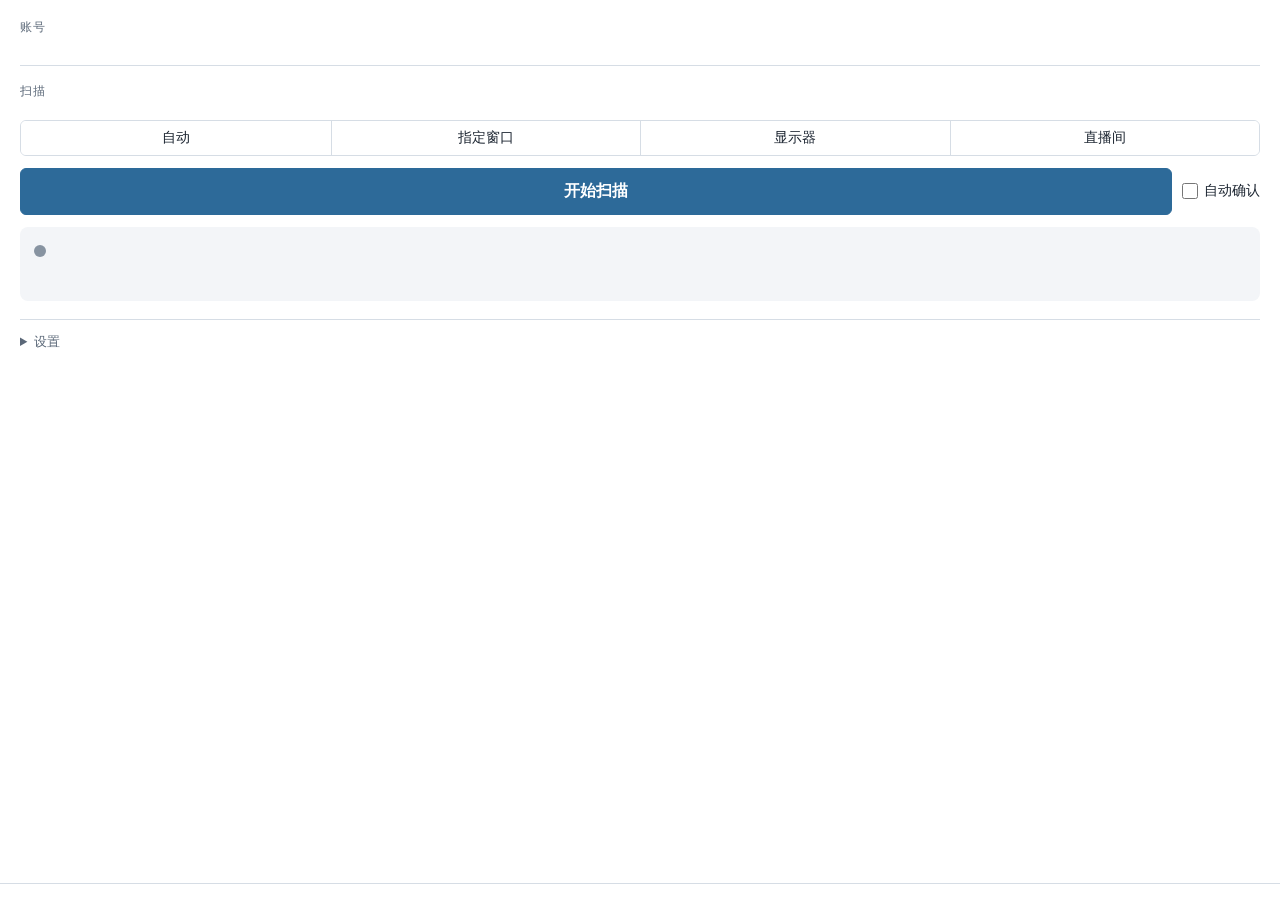
<file: app/ui/index.html>
<!doctype html>
<html lang="zh-CN">
<head>
<meta charset="utf-8">
<meta name="viewport" content="width=device-width, initial-scale=1">
<title>MhyCarry</title>
<link rel="stylesheet" href="style.css">
<script src="main.js" defer></script>
</head>
<body>
<main class="content">
  <div class="update-bar" id="update-bar" role="status" hidden>
    <span class="update-text" id="update-text"></span>
    <span class="update-actions" id="update-actions"></span>
  </div>

  <section class="account" aria-labelledby="account-label">
    <div class="account-head">
      <h2 class="section-label" id="account-label">账号</h2>
      <button type="button" class="btn small switch-btn" id="switch-account" aria-haspopup="listbox" aria-expanded="false" hidden></button>
      <button type="button" class="btn small" id="add-account" hidden>+ 添加账号</button>
    </div>
    <div class="account-body" id="account"></div>
  </section>

  <section class="scan" aria-labelledby="scan-label">
    <h2 class="section-label" id="scan-label">扫描</h2>
    <div class="segmented" role="group" aria-label="截图目标">
      <button type="button" id="target-auto">自动</button>
      <button type="button" id="target-window">指定窗口</button>
      <button type="button" id="target-monitor">显示器</button>
      <button type="button" id="target-live">直播间</button>
    </div>
    <div class="target-pick" id="target-pick" hidden>
      <select id="target-select" aria-label="选择截图目标"></select>
      <button type="button" class="btn" id="target-refresh">刷新</button>
    </div>
    <div class="target-pick" id="live-pick" hidden>
      <input type="text" id="live-room" aria-label="直播间网址或房间号" placeholder="B 站直播间网址或房间号" autocomplete="off" spellcheck="false">
    </div>
    <div class="room-info" id="room-info" aria-live="polite" hidden>
      <div class="room-anchor" id="room-anchor"></div>
      <div class="room-title" id="room-title"></div>
    </div>
    <div class="start-row">
      <button type="button" class="btn primary big" id="scan-button">开始扫描</button>
      <label class="auto-confirm" title="识别到原神登录码直接登录，不再问你">
        <input type="checkbox" id="auto-confirm"> 自动确认
      </label>
    </div>
    <div class="auto-warning" id="auto-warning" hidden>自动确认已开启：发现原神登录码会直接登录，不再问你。</div>
    <div class="status" aria-live="polite">
      <span class="dot" id="status-dot" aria-hidden="true"></span>
      <div>
        <div class="status-text" id="status-text"></div>
        <div class="notice" id="status-notice"></div>
      </div>
    </div>
    <div class="message bad" id="error" role="alert" hidden></div>
  </section>

  <details class="settings">
    <summary>设置</summary>
    <div class="settings-grid">
      <label for="setting-target">默认截图目标</label>
      <select id="setting-target">
        <option value="auto">自动找原神窗口</option>
        <option value="window">指定窗口</option>
        <option value="monitor">显示器</option>
        <option value="live">直播间</option>
      </select>
      <label for="setting-timeout">无二维码自动停止</label>
      <span><input id="setting-timeout" type="number" min="30" step="30"> 秒（最少 30）</span>
      <label for="setting-check-updates">检查更新</label>
      <label class="check"><input id="setting-check-updates" type="checkbox"> 打开程序时检查</label>
      <span>版本</span>
      <span class="update-check"><span id="current-version"></span><button type="button" class="btn small" id="check-update">检查更新</button><span class="meta" id="update-result" aria-live="polite"></span></span>
    </div>
  </details>
</main>
<footer class="footer" id="footer"></footer>
</body>
</html>
</file>
<file: app/ui/style.css>
/* 跟随 Windows 的浅色、深色主题；只用系统字体，不引用外部资源（设计文档第 6.3 节）。 */
:root {
  --page: #ffffff;
  --sunken: #f3f5f8;
  --ink: #1b2430;
  --muted: #5b6878;
  --line: #d6dde5;
  --accent: #2d6a99;
  --accent-ink: #ffffff;
  --accent-soft: #e3eef7;
  --ok: #2b7a4b;
  --warn: #a8701a;
  --bad: #b8392c;
  --idle: #8793a1;
  --bad-soft: #f8e6e3;
  --menu-shadow: 0 10px 26px rgba(24, 38, 56, 0.2);
  --font-ui: "Microsoft YaHei UI", "Microsoft YaHei", "Segoe UI", system-ui, sans-serif;
  --font-mono: "Cascadia Mono", Consolas, monospace;
  color-scheme: light;
}
@media (prefers-color-scheme: dark) {
  :root {
    color-scheme: dark;
    --page: #1a2027;
    --sunken: #212932;
    --ink: #e4e9ef;
    --muted: #9aa6b3;
    --line: #2e3842;
    --accent: #6ea8d8;
    --accent-ink: #0c1621;
    --accent-soft: #1f3243;
    --ok: #5cc08a;
    --warn: #dcae52;
    --bad: #ee7b6d;
    --idle: #7c8997;
    --bad-soft: #3a2422;
    --menu-shadow: 0 10px 26px rgba(0, 0, 0, 0.55);
  }
}

* { box-sizing: border-box; }
[hidden] { display: none !important; }
html, body { height: 100%; }
body {
  margin: 0;
  display: flex;
  flex-direction: column;
  background: var(--page);
  color: var(--ink);
  font-family: var(--font-ui);
  font-size: 14px;
  line-height: 1.55;
}
button, select, input { font: inherit; color: inherit; }
:focus-visible { outline: 2px solid var(--accent); outline-offset: 2px; }

.content {
  flex: 1;
  overflow-y: auto;
  padding: 18px 20px 14px;
  display: flex;
  flex-direction: column;
  gap: 18px;
}
.section-label {
  font-size: 12px;
  font-weight: normal;
  letter-spacing: 0.08em;
  color: var(--muted);
  margin: 0 0 8px;
}

.meta { color: var(--muted); font-size: 13px; }
.actions { display: flex; gap: 8px; flex-wrap: wrap; margin-top: 10px; }
.btn {
  border: 1px solid var(--line);
  background: var(--page);
  border-radius: 6px;
  padding: 5px 14px;
  cursor: pointer;
}
.btn:disabled { opacity: 0.45; cursor: not-allowed; }
.btn.primary { background: var(--accent); border-color: var(--accent); color: var(--accent-ink); }
.btn.danger { color: var(--bad); }
.btn.big { width: 100%; padding: 10px; font-size: 16px; font-weight: 600; }
.btn.small { padding: 2px 10px; font-size: 13px; }
.message { font-size: 13px; padding: 8px 10px; background: var(--sunken); border-radius: 6px; margin-top: 8px; }
.message.bad { color: var(--bad); }
.message.ok { color: var(--ok); }

.bind {
  display: grid;
  grid-template-columns: 132px 1fr;
  gap: 14px;
  align-items: center;
  border: 1px solid var(--line);
  border-radius: 10px;
  padding: 12px 14px;
}
.bind img { width: 132px; height: 132px; background: #ffffff; border: 1px solid var(--line); }
.bind .step { font-size: 15px; font-weight: 600; }

/* 账号区：只放一张“使用中”的账号卡片，别的账号收在“切换账号”里（设计文档第 6.3 节）。 */
.account { position: relative; display: grid; gap: 10px; }
.account-head { display: flex; align-items: center; gap: 8px; }
.account-head .section-label { margin: 0 auto 0 0; }
.account-body { display: grid; gap: 10px; }
.account-body .message { margin-top: 0; }
.switch-btn .count { color: var(--muted); font-variant-numeric: tabular-nums; }
.switch-btn .caret { font-size: 10px; margin-left: 4px; color: var(--muted); }

/* 头像：名称的首字，没有名称时显示 #。 */
.avatar {
  width: 40px;
  height: 40px;
  border-radius: 50%;
  display: grid;
  place-items: center;
  background: var(--accent-soft);
  color: var(--accent);
  font-size: 17px;
  font-weight: 600;
}
.avatar.small { width: 28px; height: 28px; font-size: 13px; }
.avatar.invalid { background: var(--bad-soft); color: var(--bad); }
.level {
  font-size: 12px;
  line-height: 18px;
  padding: 0 6px;
  border-radius: 4px;
  border: 1px solid var(--line);
  color: var(--muted);
  font-variant-numeric: tabular-nums;
  white-space: nowrap;
}
.cred { display: inline-flex; align-items: center; gap: 6px; font-size: 12px; white-space: nowrap; }
.cred::before { content: ""; width: 8px; height: 8px; border-radius: 50%; background: currentColor; }
.cred.unchecked { color: var(--idle); }
.cred.valid { color: var(--ok); }
.cred.invalid { color: var(--bad); }

/* 卡片：左边头像竖跨整张卡片；中间是名称和等级、原神昵称；右上角是凭证状态和“⋯”；
   最下面的 ID 小标签一直排到卡片右边。 */
.card {
  position: relative;
  display: grid;
  grid-template-columns: 40px minmax(0, 1fr) auto;
  grid-template-areas: "avatar main side" "avatar chips chips";
  gap: 0 12px;
  align-items: start;
  border: 1px solid var(--line);
  border-radius: 10px;
  padding: 12px 6px 12px 14px;
}
.card.invalid { border-color: var(--bad); }
.card .avatar { grid-area: avatar; margin-top: 2px; }
.card-main { grid-area: main; display: grid; gap: 2px; min-width: 0; }
.card-side { grid-area: side; display: flex; align-items: center; gap: 4px; }
.card-title { display: flex; align-items: center; gap: 8px; min-width: 0; min-height: 28px; }
.card-title .name { font-size: 17px; font-weight: 600; overflow-wrap: anywhere; }
.card-sub { font-size: 13px; color: var(--muted); }
.more {
  width: 32px;
  height: 28px;
  border: 0;
  border-radius: 6px;
  background: transparent;
  color: var(--muted);
  font-size: 18px;
  line-height: 1;
  cursor: pointer;
}
.more:hover:not(:disabled) { background: var(--sunken); }
.more:disabled { cursor: not-allowed; opacity: 0.45; }
.chips { grid-area: chips; display: flex; flex-wrap: wrap; gap: 6px; margin-top: 6px; }
.chip { display: inline-flex; border: 1px solid var(--line); border-radius: 999px; overflow: hidden; font-size: 12px; line-height: 20px; }
.chip .k { padding: 0 8px; background: var(--sunken); color: var(--muted); }
.chip .v { padding: 0 9px; font-variant-numeric: tabular-nums; letter-spacing: 0.02em; }
.chip .v.missing { color: var(--idle); letter-spacing: 0; }
.name-edit { display: grid; gap: 2px; }
.name-edit input {
  width: 100%;
  border: 1px solid var(--accent);
  border-radius: 6px;
  background: var(--page);
  padding: 3px 8px;
  font-size: 15px;
}
.name-edit .hint { font-size: 12px; color: var(--muted); }

/* 弹出层：卡片的“⋯”菜单和切换账号列表。 */
.popover {
  position: absolute;
  z-index: 5;
  background: var(--page);
  border: 1px solid var(--line);
  border-radius: 8px;
  box-shadow: var(--menu-shadow);
}
.menu { right: 6px; top: 40px; display: grid; min-width: 132px; padding: 4px; }
.menu button { text-align: left; border: 0; background: transparent; padding: 6px 10px; border-radius: 4px; cursor: pointer; }
.menu button:hover, .menu button:focus-visible { background: var(--sunken); }
.menu .danger { color: var(--bad); }
.switcher { left: 0; right: 0; top: 34px; padding: 4px; }
.switcher-list { max-height: 260px; overflow-y: auto; display: grid; gap: 2px; }
.switch-row {
  display: grid;
  grid-template-columns: 16px 28px minmax(0, 1fr) auto;
  gap: 0 10px;
  align-items: center;
  text-align: left;
  border: 0;
  background: transparent;
  border-radius: 6px;
  padding: 6px 10px 6px 8px;
  cursor: pointer;
}
.switch-row:hover, .switch-row:focus-visible { background: var(--sunken); }
.switch-row[aria-selected="true"] { background: var(--accent-soft); }
.switch-row .check { color: var(--accent); font-weight: 700; }
.switch-row .row-title { display: flex; align-items: center; gap: 6px; min-width: 0; font-weight: 600; }
.switch-row .row-title span:first-child { overflow: hidden; text-overflow: ellipsis; white-space: nowrap; }
.switch-row .row-id { grid-column: 3; font-size: 12px; color: var(--muted); font-variant-numeric: tabular-nums; }
.switcher-foot { border-top: 1px solid var(--line); margin-top: 4px; padding: 6px 6px 2px; font-size: 12px; color: var(--muted); }

/* 直播间的主播信息（设计文档第 6.5 节“确认直播间”）。 */
.room-info { font-size: 13px; color: var(--muted); margin-top: -4px; min-width: 0; }
.room-info .room-anchor { color: var(--ink); overflow-wrap: anywhere; }
.room-info.bad .room-anchor { color: var(--bad); }
.room-info .room-title { white-space: nowrap; overflow: hidden; text-overflow: ellipsis; }
/* “开始扫描”和右边的“自动确认”开关（设计文档第 6.3 节）。 */
.start-row { display: flex; gap: 10px; align-items: stretch; }
.start-row .btn.big { flex: 1; width: auto; min-width: 0; }
.auto-confirm { display: flex; align-items: center; gap: 6px; white-space: nowrap; cursor: pointer; }
.auto-confirm input { width: 16px; height: 16px; margin: 0; accent-color: var(--warn); cursor: inherit; }
.auto-confirm:has(input:disabled) { cursor: not-allowed; opacity: 0.6; }
.auto-warning { font-size: 13px; color: var(--warn); margin-top: -4px; }
/* 列宽固定为容器宽度，否则窗口标题很长时，下拉列表会把整列撑出窗口。 */
.scan { border-top: 1px solid var(--line); padding-top: 16px; display: grid; grid-template-columns: minmax(0, 1fr); gap: 12px; }
.segmented {
  display: grid;
  grid-template-columns: repeat(4, 1fr);
  border: 1px solid var(--line);
  border-radius: 6px;
  overflow: hidden;
}
.segmented button { border: 0; background: var(--page); padding: 6px 0; cursor: pointer; }
.segmented button + button { border-left: 1px solid var(--line); }
.segmented button[aria-pressed="true"] { background: var(--accent-soft); color: var(--accent); font-weight: 600; }
.segmented button:disabled { cursor: not-allowed; opacity: 0.6; }
.target-pick { display: flex; gap: 8px; }
.target-pick select, .target-pick input {
  flex: 1;
  min-width: 0;
  border: 1px solid var(--line);
  border-radius: 6px;
  background: var(--page);
  padding: 5px 8px;
}
.status {
  display: grid;
  /* 状态文字里有窗口标题，一长串不含空格的文字也要能折行，不撑出窗口。 */
  grid-template-columns: 12px minmax(0, 1fr);
  overflow-wrap: anywhere;
  gap: 10px;
  align-items: start;
  background: var(--sunken);
  border-radius: 8px;
  padding: 12px 14px;
  min-height: 74px;
}
.dot { width: 12px; height: 12px; border-radius: 50%; margin-top: 6px; background: var(--idle); }
.dot.scanning { background: var(--accent); animation: pulse 1.6s ease-in-out infinite; }
.dot.waiting { background: var(--warn); }
.dot.ok { background: var(--ok); }
.dot.bad { background: var(--bad); }
@keyframes pulse { 50% { opacity: 0.35; } }
@media (prefers-reduced-motion: reduce) { .dot.scanning { animation: none; } }
.status-text { font-size: 16px; font-weight: 600; }
.notice { font-size: 13px; color: var(--muted); margin-top: 4px; }
.notice time { font-variant-numeric: tabular-nums; margin-right: 6px; }

.update-bar {
  display: flex;
  flex-wrap: wrap;
  align-items: center;
  gap: 8px 12px;
  padding: 8px 12px;
  border-radius: 8px;
  background: var(--accent-soft);
  font-size: 13px;
}
.update-bar.bad { background: var(--bad-soft); color: var(--bad); }
.update-text { flex: 1 1 auto; overflow-wrap: anywhere; }
.update-actions { display: flex; gap: 8px; }

details.settings { border-top: 1px solid var(--line); padding-top: 12px; }
details.settings summary { cursor: pointer; color: var(--muted); font-size: 13px; }
.settings-grid {
  display: grid;
  grid-template-columns: auto 1fr;
  gap: 8px 12px;
  align-items: center;
  margin-top: 10px;
  font-size: 13px;
}
.settings-grid select, .settings-grid input {
  border: 1px solid var(--line);
  border-radius: 6px;
  background: var(--page);
  padding: 4px 8px;
}
.settings-grid input { width: 90px; font-variant-numeric: tabular-nums; }
.settings-grid input[type="checkbox"] { width: auto; }
.settings-grid .check { display: flex; align-items: center; gap: 6px; }
.update-check { display: flex; flex-wrap: wrap; align-items: center; gap: 6px 10px; }

.footer {
  flex: none;
  border-top: 1px solid var(--line);
  padding: 8px 20px;
  font-size: 12px;
  color: var(--muted);
}
.footer code { font-family: var(--font-mono); font-size: 11.5px; word-break: break-all; }
</file>
